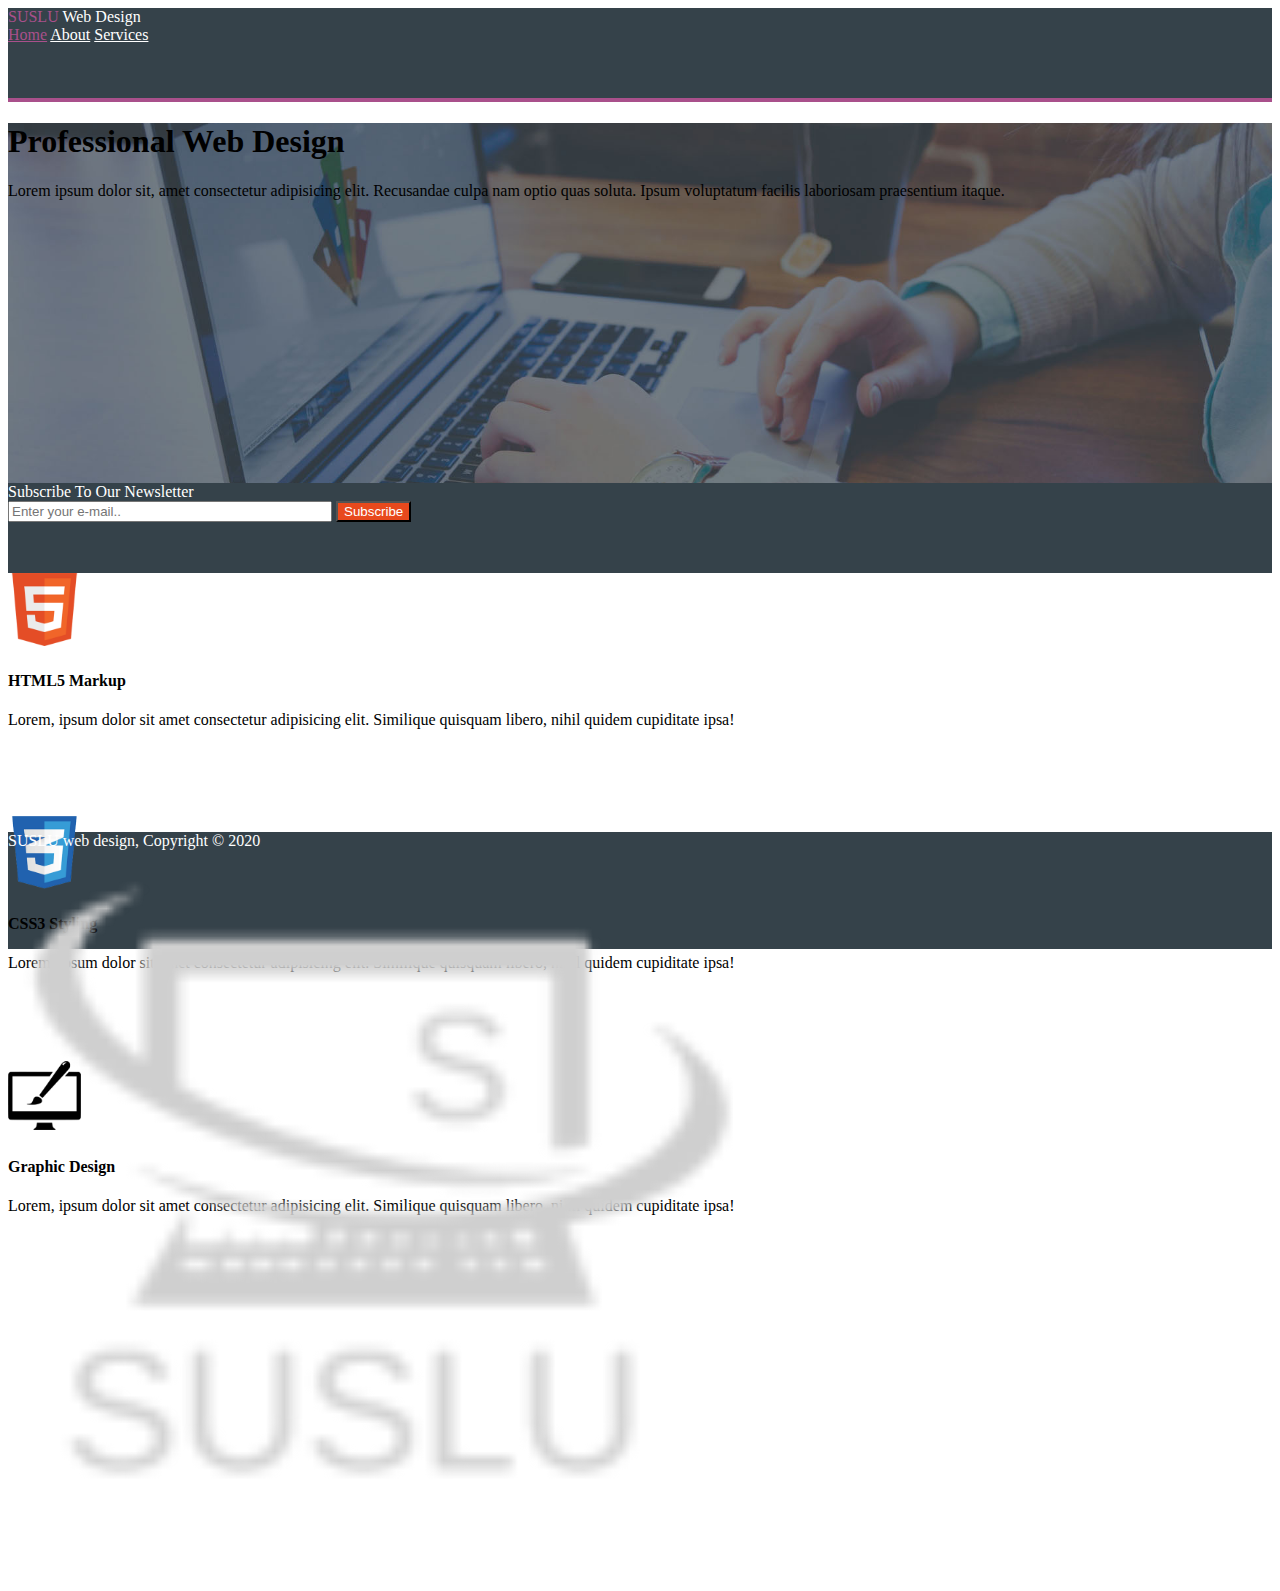
<file: index.html>
<!DOCTYPE html>
<html lang="en">
<head>
    <meta charset="UTF-8">
    <meta http-equiv="X-UA-Compatible" content="IE=edge">
    <meta name="viewport" content="width=device-width, initial-scale=1.0">
    <meta name="description" content="company website page">
    <meta name="author" content="M. Ali SÜSLÜ">
    <link rel="icon" href="...">
    <!-- CSS only -->
    <link href="https://cdn.jsdelivr.net/npm/bootstrap@5.2.0-beta1/dist/css/bootstrap.min.css" rel="stylesheet" integrity="sha384-0evHe/X+R7YkIZDRvuzKMRqM+OrBnVFBL6DOitfPri4tjfHxaWutUpFmBp4vmVor" crossorigin="anonymous">
    <!-- Custom Styles -->
    <link rel="stylesheet" type="text/css" href="./css/style.css">
    <title>Company Website</title> 
</head>
<body>
    <div class="container-fluid h-100">
        <div class="part1 row row-cols-sm-2 h-10">
            <div class="fs-3 my-auto text-center text-sm-start">
                <span>SUSLU</span>
                Web Design
            </div>
            <nav class="nav justify-content-center justify-content-sm-end align-self-center">
                <a class="nav-item nav-link active" aria-current="page" href="index.html" style="color: #A9508B !important;">Home</a>
                <a class="nav-item nav-link" href="about.html">About</a>
                <a class="nav-item nav-link" href="services.html">Services</a>
            </nav>
        </div>

        <div class="part2 row h-40 align-content-center text-center text-white">
            <h1 class="display-3 fw-bold my-3">Professional Web Design</h1>
            <p class="fw-bold">Lorem ipsum dolor sit, amet consectetur adipisicing elit. Recusandae culpa nam optio quas soluta. Ipsum voluptatum facilis laboriosam praesentium itaque.</p>
        </div>

        <div class="part3 row row-cols-1 row-cols-sm-2 h-10">
            <div class="my-auto text-center text-sm-start">Subscribe To Our Newsletter</div>
            <form action="#" class="my-auto text-center text-sm-end">
                <input type="text" placeholder="Enter your e-mail.." class="align-middle w-25">
                <button type="submit" class="btn btn-danger btn-sm w-20 align-self-center">Subscribe</button>
            </form>
        </div>

        <div class="part4 row row-cols-3 h-27 text-center">
            <div class="h-100 py-3 mt-3">
                <a href="#">
                    <img src="./img/logo_html.png" alt="html logo" class="h-30">
                </a>
                <h4 class="fw-bold my-3">HTML5 Markup</h4>
                <p>Lorem, ipsum dolor sit amet consectetur adipisicing elit. Similique quisquam libero, nihil quidem cupiditate ipsa!</p>
            </div>
            <div class="h-100 py-3 mt-3">
                <a href="#">
                    <img src="./img/logo_css.png" alt="css logo" class="h-30">
                </a>
                <h4 class="fw-bold my-3">CSS3 Styling</h4>
                <p>Lorem, ipsum dolor sit amet consectetur adipisicing elit. Similique quisquam libero, nihil quidem cupiditate ipsa!</p>
            </div>
            <div class="h-100 py-3 mt-3">
                <a href="#">
                    <img src="./img/logo_brush.png" alt="brush logo" class="h-30">
                </a>
                <h4 class="fw-bold my-3">Graphic Design</h4>
                <p>Lorem, ipsum dolor sit amet consectetur adipisicing elit. Similique quisquam libero, nihil quidem cupiditate ipsa!</p>
            </div>
        </div>

        <div class="part5 row h-13 text-center align-content-center justify-content-center">
            <p class="m-1">SUSLU web design, Copyright &copy; 2020</p>
            <a href="#" class="w-auto">
                <img src="./img/SUSLU_logo.png" alt="clarusway logo" class="w-60 h-auto">
            </a>
        </div>
    </div>
    <!-- JavaScript Bundle with Popper -->
    <script src="https://cdn.jsdelivr.net/npm/bootstrap@5.2.0-beta1/dist/js/bootstrap.bundle.min.js" integrity="sha384-pprn3073KE6tl6bjs2QrFaJGz5/SUsLqktiwsUTF55Jfv3qYSDhgCecCxMW52nD2" crossorigin="anonymous"></script>
</body>
</html>
</file>
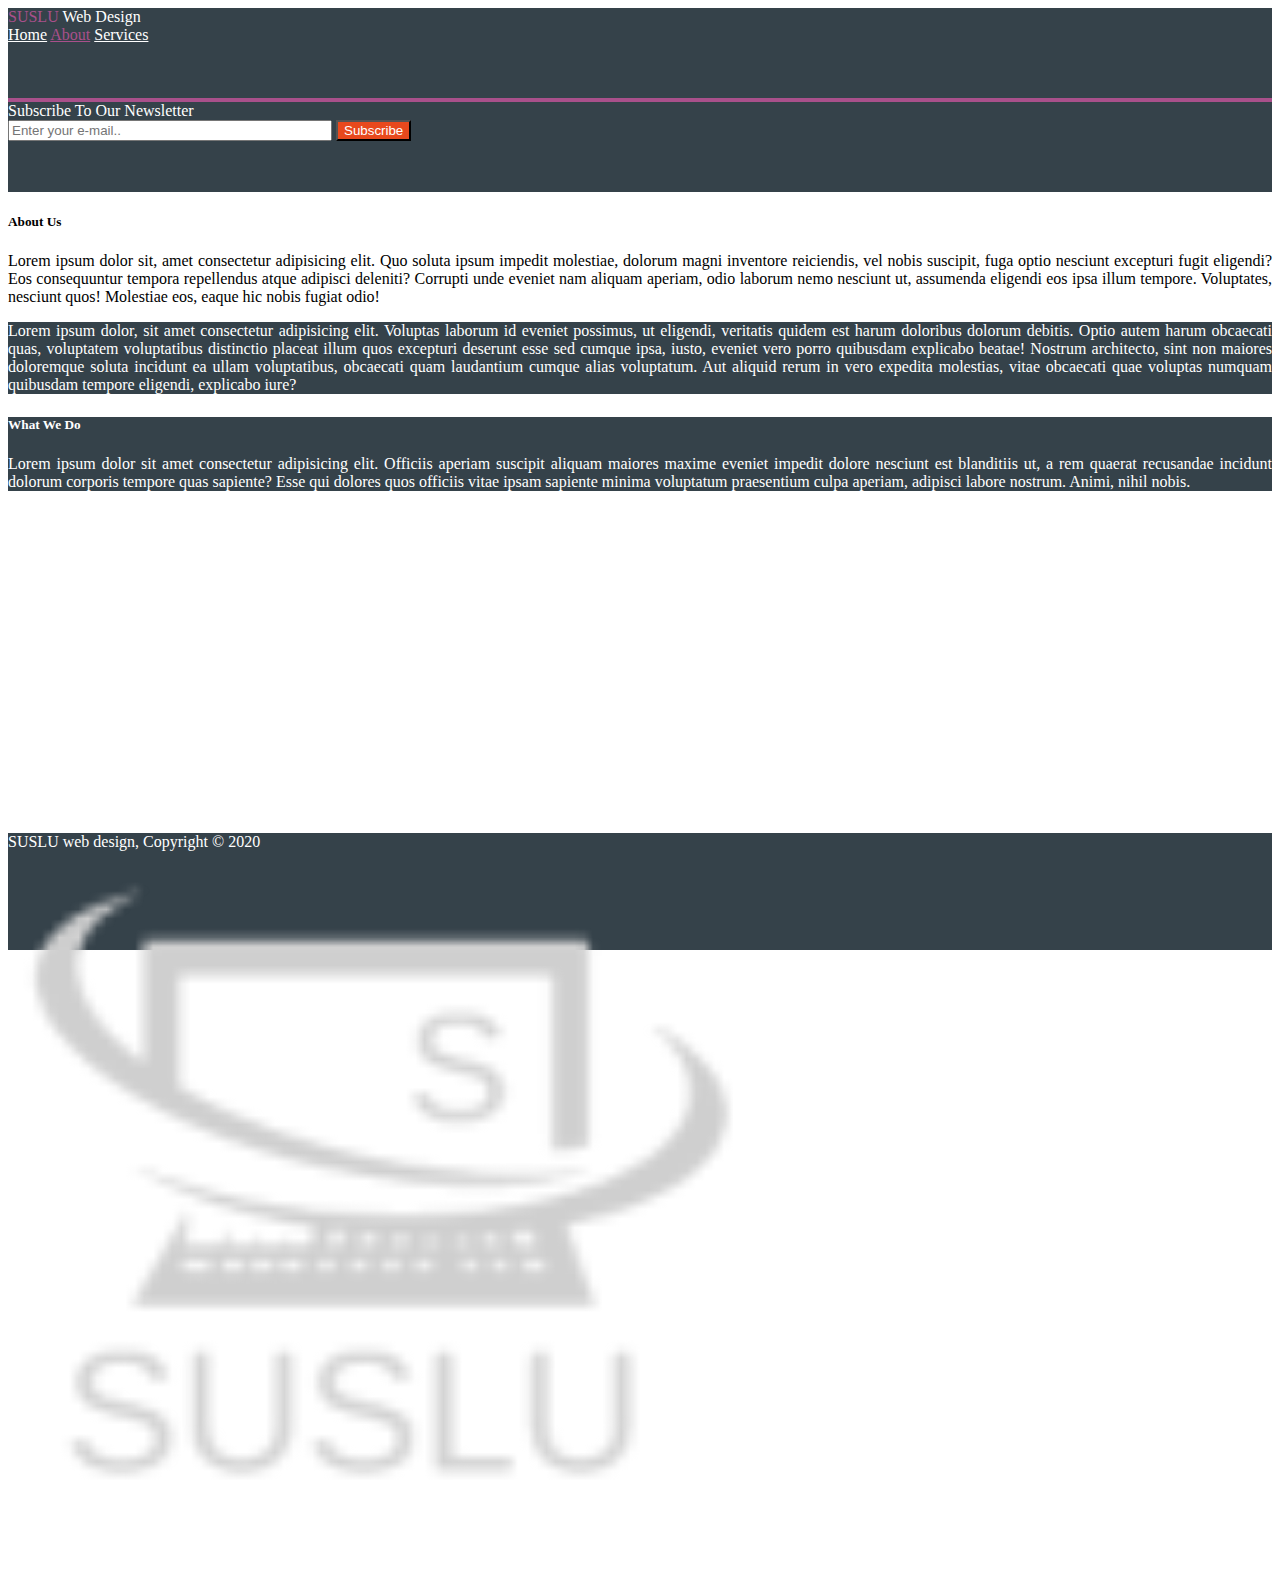
<file: about.html>
<!DOCTYPE html>
<html lang="en">
<head>
    <meta charset="UTF-8">
    <meta http-equiv="X-UA-Compatible" content="IE=edge">
    <meta name="viewport" content="width=device-width, initial-scale=1.0">
    <meta name="description" content="company website page">
    <meta name="author" content="M. Ali SÜSLÜ">
    <link rel="icon" href="...">
    <!-- CSS only -->
    <link href="https://cdn.jsdelivr.net/npm/bootstrap@5.2.0-beta1/dist/css/bootstrap.min.css" rel="stylesheet" integrity="sha384-0evHe/X+R7YkIZDRvuzKMRqM+OrBnVFBL6DOitfPri4tjfHxaWutUpFmBp4vmVor" crossorigin="anonymous">
    <!-- Custom Styles -->
    <link rel="stylesheet" type="text/css" href="./css/style.css">
    <title>Company Website</title> 
</head>
<body>
    <div class="container-fluid h-100">
        <div class="part1 row row-cols-sm-2 h-10">
            <div class="fs-3 my-auto text-center text-sm-start">
                <span>SUSLU</span>
                Web Design
            </div>
            <nav class="nav justify-content-center justify-content-sm-end align-self-center">
                <a class="nav-item nav-link active" aria-current="page" href="index.html">Home</a>
                <a class="nav-item nav-link" href="about.html" style="color: #A9508B !important;">About</a>
                <a class="nav-item nav-link" href="services.html">Services</a>
            </nav>
        </div>

        <!-- <div class="part2 row h-40 align-content-center text-center text-white">
            <h1 class="display-3 fw-bold my-3">Professional Web Design</h1>
            <p class="fs-5 fw-bold">Lorem ipsum dolor sit, amet consectetur adipisicing elit. Recusandae culpa nam optio quas soluta. Ipsum voluptatum facilis laboriosam praesentium itaque.</p>
        </div> -->

        <div class="part3 row row-cols-1 row-cols-sm-2 h-10">
            <div class="my-auto text-center text-sm-start">Subscribe To Our Newsletter</div>
            <form action="#" class="my-auto text-center text-sm-end">
                <input type="text" placeholder="Enter your e-mail.." class="align-middle w-25">
                <button type="submit" class="btn btn-danger btn-sm w-20 align-self-center">Subscribe</button>
            </form>
        </div>

        <div class="part6 h-67 row p-2 overflow-auto">
            <div class="col-12 col-md-8">
                <h5 class="px-3">About Us</h5>
                <p class="p-3">Lorem ipsum dolor sit, amet consectetur adipisicing elit. Quo soluta ipsum impedit molestiae, dolorum magni inventore reiciendis, vel nobis suscipit, fuga optio nesciunt excepturi fugit eligendi? Eos consequuntur tempora repellendus atque adipisci deleniti? Corrupti unde eveniet nam aliquam aperiam, odio laborum nemo nesciunt ut, assumenda eligendi eos ipsa illum tempore. Voluptates, nesciunt quos! Molestiae eos, eaque hic nobis fugiat odio!</p>
                <p class="dark p-3">Lorem ipsum dolor, sit amet consectetur adipisicing elit. Voluptas laborum id eveniet possimus, ut eligendi, veritatis quidem est harum doloribus dolorum debitis. Optio autem harum obcaecati quas, voluptatem voluptatibus distinctio placeat illum quos excepturi deserunt esse sed cumque ipsa, iusto, eveniet vero porro quibusdam explicabo beatae! Nostrum architecto, sint non maiores doloremque soluta incidunt ea ullam voluptatibus, obcaecati quam laudantium cumque alias voluptatum. Aut aliquid rerum in vero expedita molestias, vitae obcaecati quae voluptas numquam quibusdam tempore eligendi, explicabo iure?</p>
            </div>

            <div class="col-12 col-md-4 h-auto">
                <div class="dark p-3">
                    <h5>What We Do</h5>
                    <p>Lorem ipsum dolor sit amet consectetur adipisicing elit. Officiis aperiam suscipit aliquam maiores maxime eveniet impedit dolore nesciunt est blanditiis ut, a rem quaerat recusandae incidunt dolorum corporis tempore quas sapiente? Esse qui dolores quos officiis vitae ipsam sapiente minima voluptatum praesentium culpa aperiam, adipisci labore nostrum. Animi, nihil nobis.</p>
                    </div>
            </div>
        </div>

        <!-- <div class="part4 row row-cols-3 h-27 text-center py-4">
            <div>
                <a href="#">
                    <img src="./img/logo_html.png" alt="html logo" class="h-25">
                </a>
                <h4 class="fs-5 fw-bold m-3">HTML5 Markup</h4>
                <p>Lorem, ipsum dolor sit amet consectetur adipisicing elit. Similique quisquam libero, nihil quidem cupiditate ipsa!</p>
            </div>
            <div>
                <a href="#">
                    <img src="./img/logo_css.png" alt="css logo" class="h-25">
                </a>
                <h4 class="fs-5 fw-bold m-3">CSS3 Styling</h4>
                <p>Lorem, ipsum dolor sit amet consectetur adipisicing elit. Similique quisquam libero, nihil quidem cupiditate ipsa!</p>
            </div>
            <div>
                <a href="#">
                    <img src="./img/logo_brush.png" alt="brush logo" class="h-25">
                </a>
                <h4 class="fs-5 fw-bold m-3">Graphic Design</h4>
                <p>Lorem, ipsum dolor sit amet consectetur adipisicing elit. Similique quisquam libero, nihil quidem cupiditate ipsa!</p>
            </div>
        </div> -->

        <div class="part5 row h-13 text-center align-content-center justify-content-center">
            <p class="m-1">SUSLU web design, Copyright &copy; 2020</p>
            <a href="#" class="w-auto">
                <img src="./img/SUSLU_logo.png" alt="clarusway logo" class="w-60 h-auto">
            </a>
        </div>
    </div>
    <!-- JavaScript Bundle with Popper -->
    <script src="https://cdn.jsdelivr.net/npm/bootstrap@5.2.0-beta1/dist/js/bootstrap.bundle.min.js" integrity="sha384-pprn3073KE6tl6bjs2QrFaJGz5/SUsLqktiwsUTF55Jfv3qYSDhgCecCxMW52nD2" crossorigin="anonymous"></script>
</body>
</html>
</file>
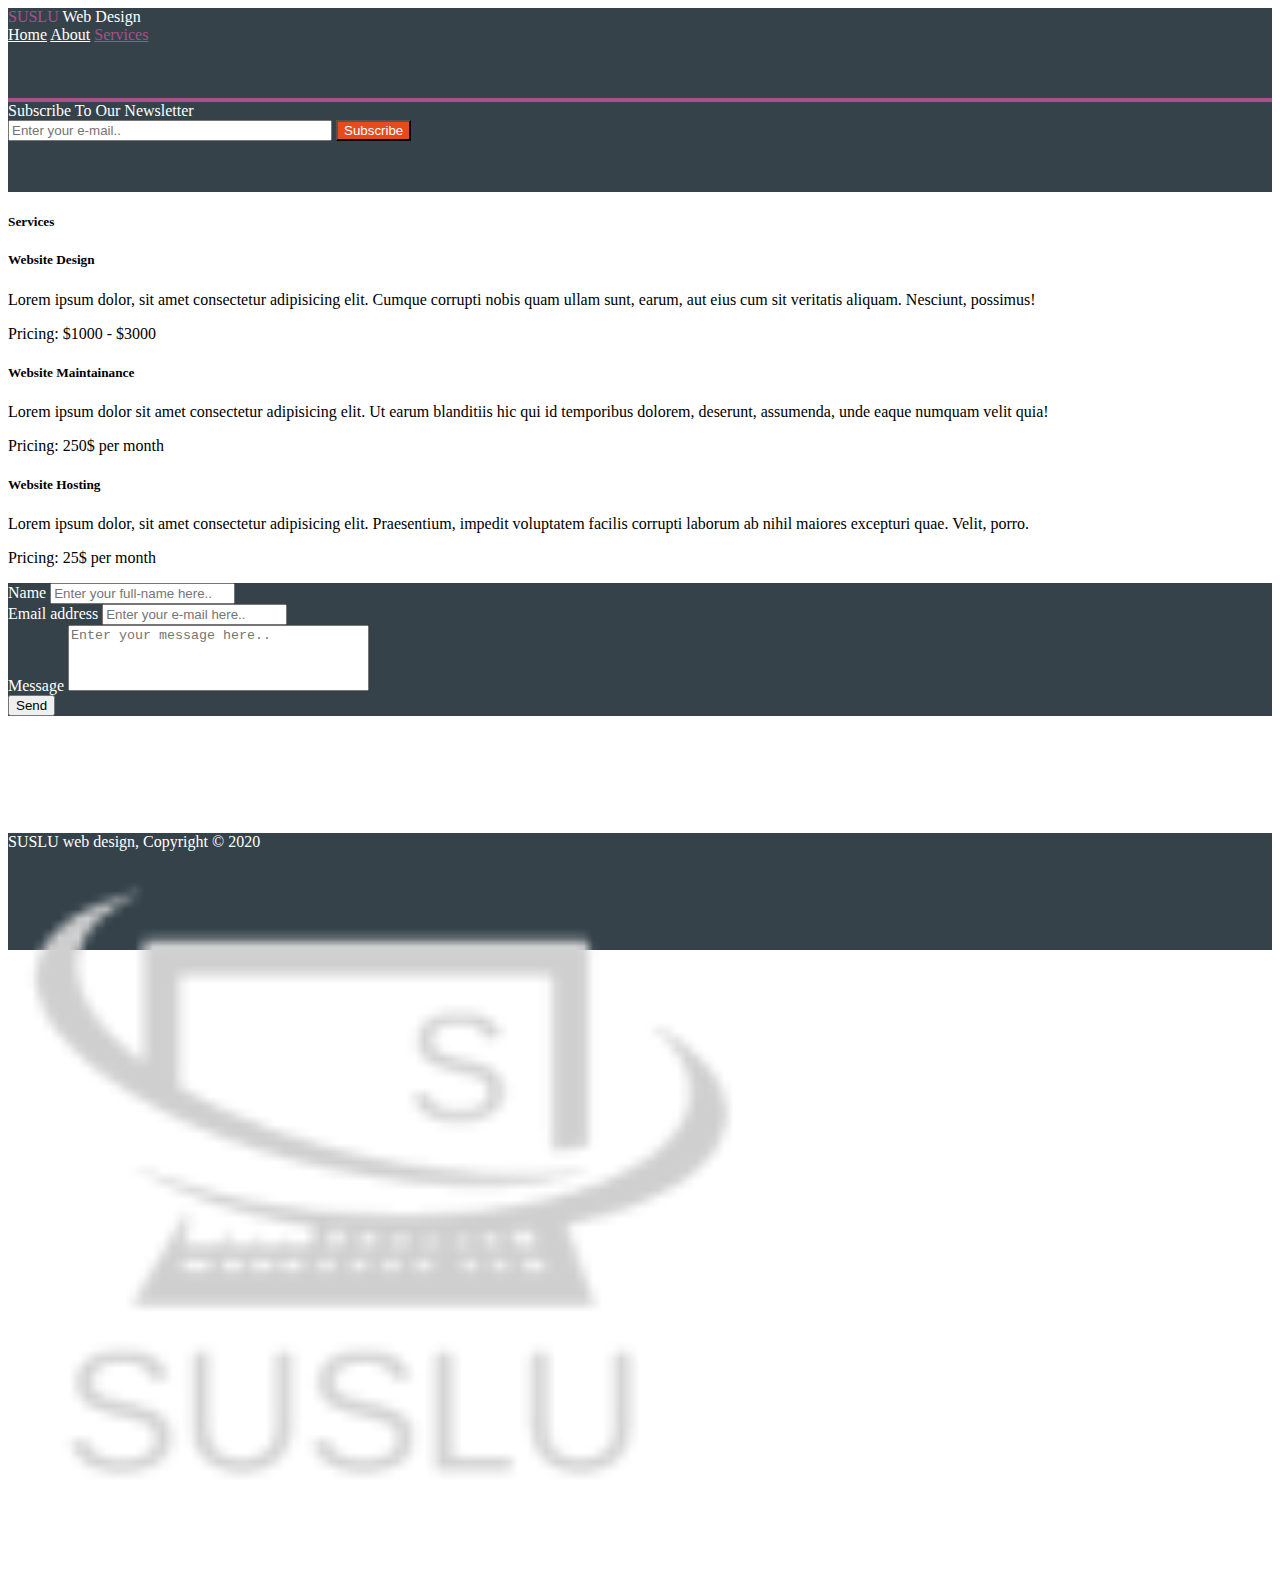
<file: services.html>
<!DOCTYPE html>
<html lang="en">
<head>
    <meta charset="UTF-8">
    <meta http-equiv="X-UA-Compatible" content="IE=edge">
    <meta name="viewport" content="width=device-width, initial-scale=1.0">
    <meta name="description" content="company website page">
    <meta name="author" content="M. Ali SÜSLÜ">
    <link rel="icon" href="...">
    <!-- CSS only -->
    <link href="https://cdn.jsdelivr.net/npm/bootstrap@5.2.0-beta1/dist/css/bootstrap.min.css" rel="stylesheet" integrity="sha384-0evHe/X+R7YkIZDRvuzKMRqM+OrBnVFBL6DOitfPri4tjfHxaWutUpFmBp4vmVor" crossorigin="anonymous">
    <!-- Custom Styles -->
    <link rel="stylesheet" type="text/css" href="./css/style.css">
    <title>Company Website</title> 
</head>
<body>
    <div class="container-fluid h-100">
        <div class="part1 row row-cols-sm-2 h-10">
            <div class="fs-3 my-auto text-center text-sm-start">
                <span>SUSLU</span>
                Web Design
            </div>
            <nav class="nav justify-content-center justify-content-sm-end align-self-center">
                <a class="nav-item nav-link active" aria-current="page" href="index.html">Home</a>
                <a class="nav-item nav-link" href="about.html">About</a>
                <a class="nav-item nav-link" href="services.html" style="color: #A9508B !important;">Services</a>
            </nav>
        </div>

        <!-- <div class="part2 row h-40 align-content-center text-center text-white">
            <h1 class="display-3 fw-bold my-3">Professional Web Design</h1>
            <p class="fs-5 fw-bold">Lorem ipsum dolor sit, amet consectetur adipisicing elit. Recusandae culpa nam optio quas soluta. Ipsum voluptatum facilis laboriosam praesentium itaque.</p>
        </div> -->

        <div class="part3 row row-cols-1 row-cols-sm-2 h-10">
            <div class="my-auto text-center text-sm-start">Subscribe To Our Newsletter</div>
            <form action="#" class="my-auto text-center text-sm-end">
                <input type="text" placeholder="Enter your e-mail.." class="align-middle w-25">
                <button type="submit" class="btn btn-danger btn-sm w-20 align-self-center">Subscribe</button>
            </form>
        </div>

        <div class="part7 h-67 row p-2 overflow-auto">
            <div class="col-12 col-lg-8">
                <h5 class="fw-bold py-2">Services</h5>
                <div class="border-2 my-2 border p-4 h-30 bg-light">
                    <h5 class="fw-bold py-2">Website Design</h5>
                    <p>Lorem ipsum dolor, sit amet consectetur adipisicing elit. Cumque corrupti nobis quam ullam sunt, earum, aut eius cum sit veritatis aliquam. Nesciunt, possimus!</p>
                    <p class="my-0">Pricing: $1000 - $3000</p>
                </div>
                <div class="border-2 my-2 border p-4 h-30 bg-light">
                    <h5 class="fw-bold py-2">Website Maintainance</h5>
                    <p>Lorem ipsum dolor sit amet consectetur adipisicing elit. Ut earum blanditiis hic qui id temporibus dolorem, deserunt, assumenda, unde eaque numquam velit quia!</p>
                    <p class="my-0">Pricing: 250$ per month</p>
                </div>
                <div class="border-2 my-2 border p-4 h-30 bg-light">
                    <h5 class="fw-bold py-2">Website Hosting</h5>
                    <p>Lorem ipsum dolor, sit amet consectetur adipisicing elit. Praesentium, impedit voluptatem facilis corrupti laborum ab nihil maiores excepturi quae. Velit, porro.</p>
                    <p class="my-0">Pricing: 25$ per month</p>
                </div>
            </div>

            <div class="col-12 col-lg-4 h-auto">
                <form class="dark p-3">
                    <div class="mb-3">
                        <label for="name" class="form-label">Name</label>
                        <input type="name" class="form-control" id="name" aria-describedby="emailHelp" placeholder="Enter your full-name here..">
                    </div>  
                    <div class="mb-3">
                        <label for="email" class="form-label">Email address</label>
                        <input type="email" class="form-control form-" id="email" aria-describedby="email" placeholder="Enter your e-mail here..">
                    </div>
                    <div class="mb-3">
                        <label for="message" class="form-label">Message</label>
                        <textarea name="message" id="message" cols="35" rows="4" class="form-control" placeholder="Enter your message here.." style="resize: none;"></textarea>
                    </div>
                    <button type="submit" class="btn btn-primary">Send</button>
                </form>
            </div>   
        </div>

        <!-- <div class="part4 row row-cols-3 h-27 text-center py-4">
            <div>
                <a href="#">
                    <img src="./img/logo_html.png" alt="html logo" class="h-25">
                </a>
                <h4 class="fs-5 fw-bold m-3">HTML5 Markup</h4>
                <p>Lorem, ipsum dolor sit amet consectetur adipisicing elit. Similique quisquam libero, nihil quidem cupiditate ipsa!</p>
            </div>
            <div>
                <a href="#">
                    <img src="./img/logo_css.png" alt="css logo" class="h-25">
                </a>
                <h4 class="fs-5 fw-bold m-3">CSS3 Styling</h4>
                <p>Lorem, ipsum dolor sit amet consectetur adipisicing elit. Similique quisquam libero, nihil quidem cupiditate ipsa!</p>
            </div>
            <div>
                <a href="#">
                    <img src="./img/logo_brush.png" alt="brush logo" class="h-25">
                </a>
                <h4 class="fs-5 fw-bold m-3">Graphic Design</h4>
                <p>Lorem, ipsum dolor sit amet consectetur adipisicing elit. Similique quisquam libero, nihil quidem cupiditate ipsa!</p>
            </div>
        </div> -->

        <div class="part5 row h-13 text-center align-content-center justify-content-center">
            <p class="m-1">SUSLU web design, Copyright &copy; 2020</p>
            <a href="#" class="w-auto">
                <img src="./img/SUSLU_logo.png" alt="clarusway logo" class="w-60 h-auto">
            </a>
        </div>
    </div>
    <!-- JavaScript Bundle with Popper -->
    <script src="https://cdn.jsdelivr.net/npm/bootstrap@5.2.0-beta1/dist/js/bootstrap.bundle.min.js" integrity="sha384-pprn3073KE6tl6bjs2QrFaJGz5/SUsLqktiwsUTF55Jfv3qYSDhgCecCxMW52nD2" crossorigin="anonymous"></script>
</body>
</html>
</file>
<file: css/style.css>
.part3 .btn {
  background-color: #e8491d !important;
  border-radius: 0 !important;
  min-width: fit-content;
  max-width: fit-content;
  color: #fff;
}
.part3 .btn:hover {
  background-color: #ee7655 !important;
  color: #fff;
}
.part3 input {
  min-width: 150px;
}

.dark {
  background-color: #35424A !important;
  color: #fff !important;
}

.h-100 {
  height: 100%;
}

.h-99 {
  height: 99%;
}

.h-98 {
  height: 98%;
}

.h-97 {
  height: 97%;
}

.h-96 {
  height: 96%;
}

.h-95 {
  height: 95%;
}

.h-94 {
  height: 94%;
}

.h-93 {
  height: 93%;
}

.h-92 {
  height: 92%;
}

.h-91 {
  height: 91%;
}

.h-90 {
  height: 90%;
}

.h-89 {
  height: 89%;
}

.h-88 {
  height: 88%;
}

.h-87 {
  height: 87%;
}

.h-86 {
  height: 86%;
}

.h-85 {
  height: 85%;
}

.h-84 {
  height: 84%;
}

.h-83 {
  height: 83%;
}

.h-82 {
  height: 82%;
}

.h-81 {
  height: 81%;
}

.h-80 {
  height: 80%;
}

.h-79 {
  height: 79%;
}

.h-78 {
  height: 78%;
}

.h-77 {
  height: 77%;
}

.h-76 {
  height: 76%;
}

.h-75 {
  height: 75%;
}

.h-74 {
  height: 74%;
}

.h-73 {
  height: 73%;
}

.h-72 {
  height: 72%;
}

.h-71 {
  height: 71%;
}

.h-70 {
  height: 70%;
}

.h-69 {
  height: 69%;
}

.h-68 {
  height: 68%;
}

.h-67 {
  height: 67%;
}

.h-66 {
  height: 66%;
}

.h-65 {
  height: 65%;
}

.h-64 {
  height: 64%;
}

.h-63 {
  height: 63%;
}

.h-62 {
  height: 62%;
}

.h-61 {
  height: 61%;
}

.h-60 {
  height: 60%;
}

.h-59 {
  height: 59%;
}

.h-58 {
  height: 58%;
}

.h-57 {
  height: 57%;
}

.h-56 {
  height: 56%;
}

.h-55 {
  height: 55%;
}

.h-54 {
  height: 54%;
}

.h-53 {
  height: 53%;
}

.h-52 {
  height: 52%;
}

.h-51 {
  height: 51%;
}

.h-50 {
  height: 50%;
}

.h-49 {
  height: 49%;
}

.h-48 {
  height: 48%;
}

.h-47 {
  height: 47%;
}

.h-46 {
  height: 46%;
}

.h-45 {
  height: 45%;
}

.h-44 {
  height: 44%;
}

.h-43 {
  height: 43%;
}

.h-42 {
  height: 42%;
}

.h-41 {
  height: 41%;
}

.h-40 {
  height: 40%;
}

.h-39 {
  height: 39%;
}

.h-38 {
  height: 38%;
}

.h-37 {
  height: 37%;
}

.h-36 {
  height: 36%;
}

.h-35 {
  height: 35%;
}

.h-34 {
  height: 34%;
}

.h-33 {
  height: 33%;
}

.h-32 {
  height: 32%;
}

.h-31 {
  height: 31%;
}

.h-30 {
  height: 30%;
}

.h-29 {
  height: 29%;
}

.h-28 {
  height: 28%;
}

.h-27 {
  height: 27%;
}

.h-26 {
  height: 26%;
}

.h-25 {
  height: 25%;
}

.h-24 {
  height: 24%;
}

.h-23 {
  height: 23%;
}

.h-22 {
  height: 22%;
}

.h-21 {
  height: 21%;
}

.h-20 {
  height: 20%;
}

.h-19 {
  height: 19%;
}

.h-18 {
  height: 18%;
}

.h-17 {
  height: 17%;
}

.h-16 {
  height: 16%;
}

.h-15 {
  height: 15%;
}

.h-14 {
  height: 14%;
}

.h-13 {
  height: 13%;
}

.h-12 {
  height: 12%;
}

.h-11 {
  height: 11%;
}

.h-10 {
  height: 10%;
}

.h-9 {
  height: 9%;
}

.h-8 {
  height: 8%;
}

.h-7 {
  height: 7%;
}

.h-6 {
  height: 6%;
}

.h-5 {
  height: 5%;
}

.h-4 {
  height: 4%;
}

.h-3 {
  height: 3%;
}

.h-2 {
  height: 2%;
}

.h-1 {
  height: 1%;
}

.w-100 {
  width: 100%;
}

.w-99 {
  width: 99%;
}

.w-98 {
  width: 98%;
}

.w-97 {
  width: 97%;
}

.w-96 {
  width: 96%;
}

.w-95 {
  width: 95%;
}

.w-94 {
  width: 94%;
}

.w-93 {
  width: 93%;
}

.w-92 {
  width: 92%;
}

.w-91 {
  width: 91%;
}

.w-90 {
  width: 90%;
}

.w-89 {
  width: 89%;
}

.w-88 {
  width: 88%;
}

.w-87 {
  width: 87%;
}

.w-86 {
  width: 86%;
}

.w-85 {
  width: 85%;
}

.w-84 {
  width: 84%;
}

.w-83 {
  width: 83%;
}

.w-82 {
  width: 82%;
}

.w-81 {
  width: 81%;
}

.w-80 {
  width: 80%;
}

.w-79 {
  width: 79%;
}

.w-78 {
  width: 78%;
}

.w-77 {
  width: 77%;
}

.w-76 {
  width: 76%;
}

.w-75 {
  width: 75%;
}

.w-74 {
  width: 74%;
}

.w-73 {
  width: 73%;
}

.w-72 {
  width: 72%;
}

.w-71 {
  width: 71%;
}

.w-70 {
  width: 70%;
}

.w-69 {
  width: 69%;
}

.w-68 {
  width: 68%;
}

.w-67 {
  width: 67%;
}

.w-66 {
  width: 66%;
}

.w-65 {
  width: 65%;
}

.w-64 {
  width: 64%;
}

.w-63 {
  width: 63%;
}

.w-62 {
  width: 62%;
}

.w-61 {
  width: 61%;
}

.w-60 {
  width: 60%;
}

.w-59 {
  width: 59%;
}

.w-58 {
  width: 58%;
}

.w-57 {
  width: 57%;
}

.w-56 {
  width: 56%;
}

.w-55 {
  width: 55%;
}

.w-54 {
  width: 54%;
}

.w-53 {
  width: 53%;
}

.w-52 {
  width: 52%;
}

.w-51 {
  width: 51%;
}

.w-50 {
  width: 50%;
}

.w-49 {
  width: 49%;
}

.w-48 {
  width: 48%;
}

.w-47 {
  width: 47%;
}

.w-46 {
  width: 46%;
}

.w-45 {
  width: 45%;
}

.w-44 {
  width: 44%;
}

.w-43 {
  width: 43%;
}

.w-42 {
  width: 42%;
}

.w-41 {
  width: 41%;
}

.w-40 {
  width: 40%;
}

.w-39 {
  width: 39%;
}

.w-38 {
  width: 38%;
}

.w-37 {
  width: 37%;
}

.w-36 {
  width: 36%;
}

.w-35 {
  width: 35%;
}

.w-34 {
  width: 34%;
}

.w-33 {
  width: 33%;
}

.w-32 {
  width: 32%;
}

.w-31 {
  width: 31%;
}

.w-30 {
  width: 30%;
}

.w-29 {
  width: 29%;
}

.w-28 {
  width: 28%;
}

.w-27 {
  width: 27%;
}

.w-26 {
  width: 26%;
}

.w-25 {
  width: 25%;
}

.w-24 {
  width: 24%;
}

.w-23 {
  width: 23%;
}

.w-22 {
  width: 22%;
}

.w-21 {
  width: 21%;
}

.w-20 {
  width: 20%;
}

.w-19 {
  width: 19%;
}

.w-18 {
  width: 18%;
}

.w-17 {
  width: 17%;
}

.w-16 {
  width: 16%;
}

.w-15 {
  width: 15%;
}

.w-14 {
  width: 14%;
}

.w-13 {
  width: 13%;
}

.w-12 {
  width: 12%;
}

.w-11 {
  width: 11%;
}

.w-10 {
  width: 10%;
}

.w-9 {
  width: 9%;
}

.w-8 {
  width: 8%;
}

.w-7 {
  width: 7%;
}

.w-6 {
  width: 6%;
}

.w-5 {
  width: 5%;
}

.w-4 {
  width: 4%;
}

.w-3 {
  width: 3%;
}

.w-2 {
  width: 2%;
}

.w-1 {
  width: 1%;
}

.part1 {
  border-bottom: #A9508B solid 4px;
}

.part1 > div span {
  color: #A9508B !important;
}

nav a {
  color: #fff !important;
}
nav a:hover, nav a:focus, nav a:active {
  color: #A9508B !important;
}

@media screen and (max-width: 924px) {
  .part4 p {
    display: none;
  }
}
.part1, .part3, .part5 {
  background-color: #35424A !important;
  color: #fff !important;
}

.part2 {
  background: url(../img/showcase.jpg);
  background-size: cover;
  background-repeat: no-repeat;
  background-position: center;
}

.part1, .part3 {
  background-color: #35424A !important;
  color: #fff !important;
}

.part6 p {
  text-align: justify;
}

body {
  height: 100vh;
}

/*# sourceMappingURL=style.css.map */
</file>
